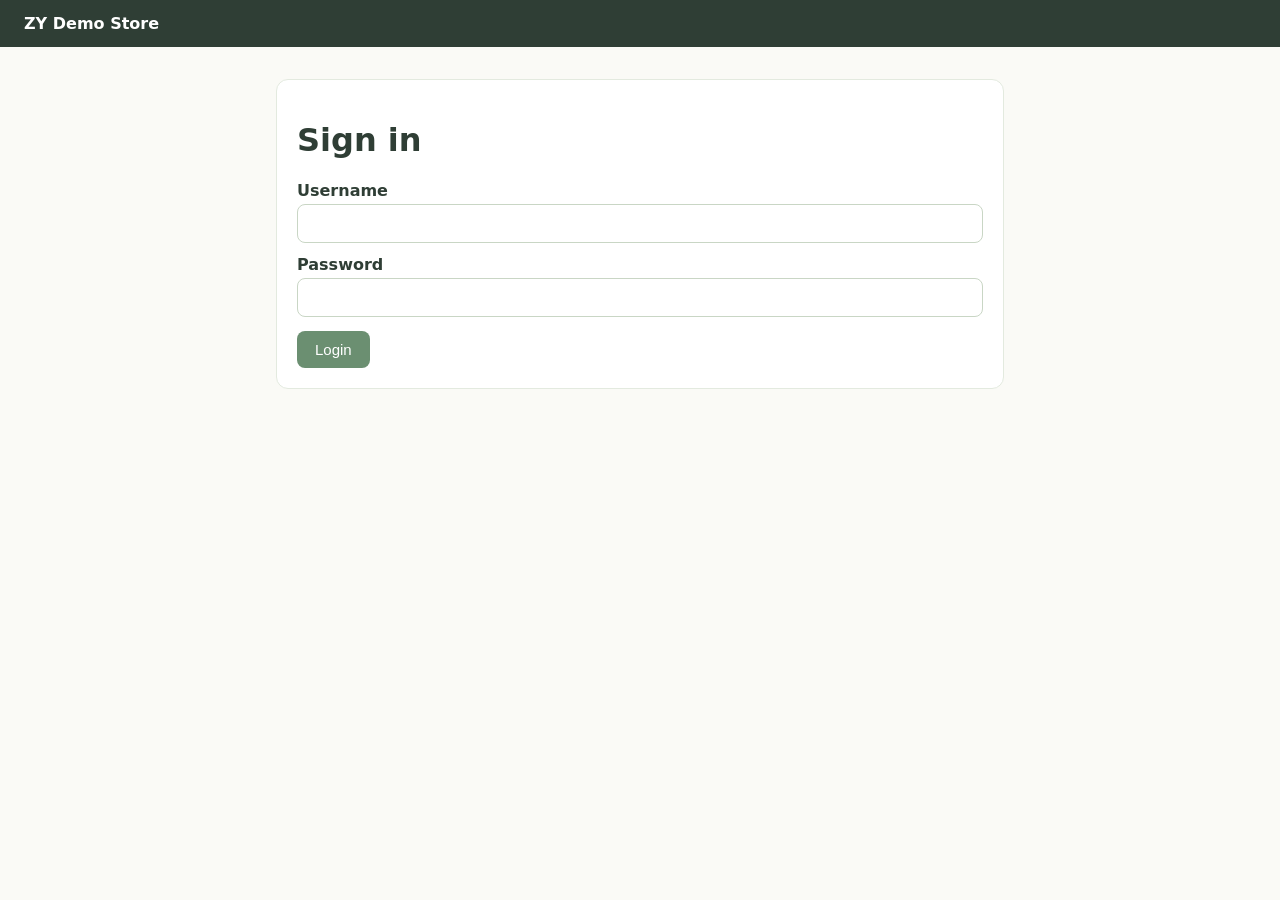
<file: app/static/index.html>
<!doctype html>
<html lang="en"><head><meta charset="utf-8"><title>ZY Demo Store - Login</title>
<link rel="stylesheet" href="style.css"><script src="app.js"></script></head>
<body>
<header><strong>ZY Demo Store</strong></header>
<main>
  <form class="card" id="login-form" novalidate>
    <h1>Sign in</h1>
    <label for="username">Username</label>
    <input id="username" name="username" autocomplete="username">
    <label for="password">Password</label>
    <input id="password" name="password" type="password" autocomplete="current-password">
    <button type="submit">Login</button>
    <div class="error" role="alert" hidden></div>
  </form>
</main>
<script>
  document.getElementById("login-form").addEventListener("submit", async (e) => {
    e.preventDefault();
    const err = document.querySelector("[role=alert]");
    const { status, body } = await Store.api("/api/login", {
      method: "POST",
      body: JSON.stringify({
        username: document.getElementById("username").value,
        password: document.getElementById("password").value,
      }),
    });
    if (status === 200) {
      sessionStorage.setItem("token", body.token);
      sessionStorage.setItem("cart", "{}");
      location.href = "inventory.html";
    } else {
      err.textContent = body.error;
      err.hidden = false;
    }
  });
</script>
</body></html>
</file>
<file: app/static/style.css>
* { box-sizing: border-box; }
body { margin: 0; font-family: system-ui, sans-serif; background: #FAFAF6; color: #2F3E35; }
header { background: #2F3E35; color: #fff; padding: 14px 24px; display: flex; justify-content: space-between; align-items: center; }
header a { color: #fff; text-decoration: none; }
main { max-width: 760px; margin: 32px auto; padding: 0 16px; }
.card { background: #fff; border: 1px solid #E3EADF; border-radius: 12px; padding: 20px; margin-bottom: 14px; }
label { display: block; font-weight: 600; margin: 12px 0 4px; }
input { width: 100%; padding: 10px; border: 1px solid #C9D6C5; border-radius: 8px; font-size: 15px; }
button { background: #6B8F71; color: #fff; border: 0; border-radius: 8px; padding: 10px 18px; font-size: 15px; cursor: pointer; margin-top: 14px; }
button.secondary { background: #E7EFE4; color: #2F3E35; }
.error { color: #B42318; background: #FEF3F2; border-radius: 8px; padding: 10px; margin-top: 12px; }
.row { display: flex; justify-content: space-between; align-items: center; gap: 12px; }
.badge { background: #fff; color: #2F3E35; border-radius: 999px; padding: 2px 10px; font-weight: 700; }
</file>
